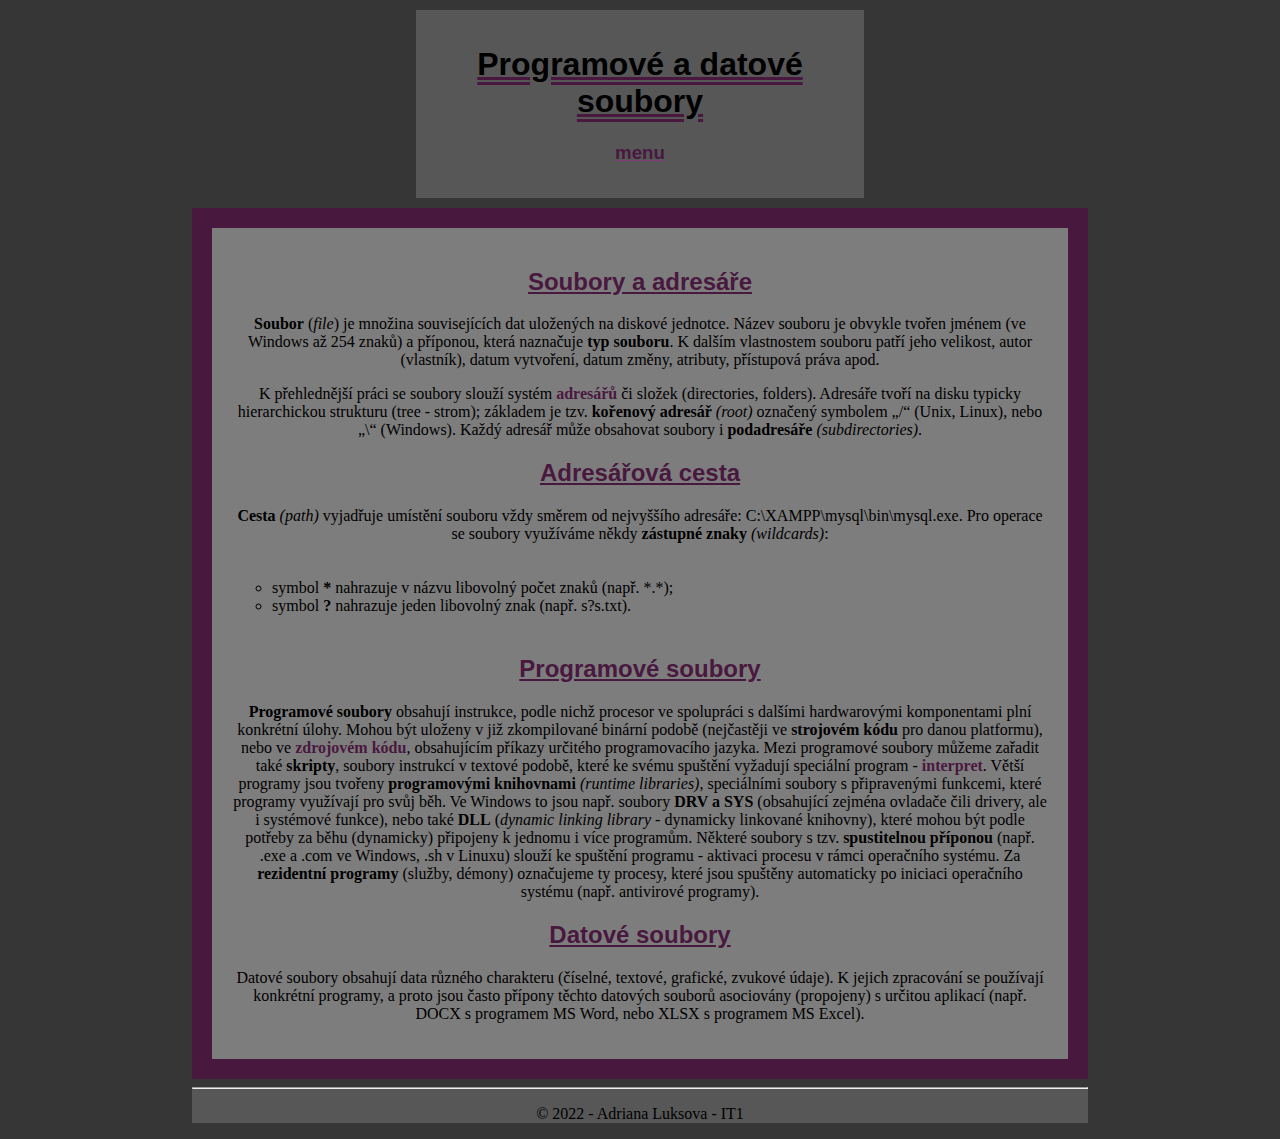
<file: pad-final version/a/index.html>
<!DOCTYPE html>

<html lang="cs">
<head>
  <meta charset="UTF-8">
  <meta http-equiv="X-UA-Compatible" content="IE=edge">
  <meta name="viewport" content="width=device-width, initial-scale=1.0">
  <title>Programové a datové soubory</title>
</head> 

<body class="container">

  
  <header>
    <h1>Programové a datové soubory</h1>
    <h3><a href="../index.html#menu">menu</a></h3>
    <link rel="stylesheet" href="../css/style.css">
  </header>
  <div>
    <main>
    <ul>

    <h2 id="soubory">Soubory a adresáře</h2>

      <p><b>Soubor</b> (<i>file</i>) je množina souvisejících dat uložených na diskové jednotce. Název souboru je obvykle tvořen jménem (ve Windows až 254 znaků) a příponou, která naznačuje <b>typ souboru</b>. K dalším vlastnostem souboru patří jeho velikost, autor (vlastník), datum vytvoření, datum změny, atributy, přístupová práva apod.</p>
      <p>K přehlednější práci se soubory slouží systém <a href="https://cs.wikipedia.org/wiki/Adres%C3%A1%C5%99_(informatika)"><b>adresářů</b></a> či složek (directories, folders). Adresáře tvoří na disku typicky hierarchickou strukturu (tree - strom); základem je tzv. <b>kořenový adresář</b> <i>(root)</i> označený symbolem „/“ (Unix, Linux), nebo „\“ (Windows). Každý adresář může obsahovat soubory i <b>podadresáře</b> <i>(subdirectories)</i>.</p>    
      <h2 id="Adr.c">Adresářová cesta</h2>
      <p><b>Cesta</b> <i>(path)</i> vyjadřuje umístění souboru vždy směrem od nejvyššího adresáře: C:\XAMPP\mysql\bin\mysql.exe. Pro operace se soubory využíváme někdy <b>zástupné znaky</b> <i>(wildcards)</i>:</p>
      <ul>
        <li>symbol <b>*</b> nahrazuje v názvu libovolný počet znaků (např. *.*);</li>
        <li>symbol <b>?</b> nahrazuje jeden libovolný znak (např. s?s.txt).</li>
      </ul>
      
        
    <h2>Programové soubory</h2>
        <p><b>Programové soubory</b> obsahují instrukce, podle nichž procesor ve spolupráci s dalšími hardwarovými komponentami plní konkrétní úlohy. Mohou být uloženy v již zkompilované binární podobě (nejčastěji ve <b>strojovém kódu</b> pro danou platformu), nebo ve <a href="https://cs.wikipedia.org/wiki/Zdrojov%C3%BD_k%C3%B3d"><b>zdrojovém kódu</b></a>, obsahujícím příkazy určitého programovacího jazyka.
          Mezi programové soubory můžeme zařadit také <b>skripty</b>, soubory instrukcí v textové podobě, které ke svému spuštění vyžadují speciální program -  <a href="https://cs.wikipedia.org/wiki/Interpret_(software)"><b>interpret</b></a>.
          Větší programy jsou tvořeny <b>programovými knihovnami</b> <i>(runtime libraries)</i>, speciálními soubory s připravenými funkcemi, které programy využívají pro svůj běh. Ve Windows to jsou např. soubory <b>DRV a SYS</b> (obsahující zejména ovladače čili drivery, ale i systémové funkce), nebo také <b>DLL</b> (<i>dynamic linking library</i> - dynamicky linkované knihovny), které mohou být podle potřeby za běhu (dynamicky) připojeny k jednomu i více programům. Některé soubory s tzv. <b>spustitelnou příponou</b> (např. .exe a .com ve Windows, .sh v Linuxu) slouží ke spuštění programu - aktivaci procesu v rámci operačního systému.
          Za <b>rezidentní programy</b> (služby, démony) označujeme ty procesy, které jsou spuštěny automaticky po iniciaci operačního systému (např. antivirové programy). 
        </p>
        <h2>Datové soubory</h2>
        <p>Datové soubory obsahují data různého charakteru (číselné, textové, grafické, zvukové údaje). K jejich zpracování se používají konkrétní programy, a proto jsou často přípony těchto datových souborů asociovány (propojeny) s určitou aplikací (např. DOCX s programem MS Word, nebo XLSX s programem MS Excel).</p>
    </main>     
</div>

<footer>
    <hr>
    <p>&copy; 2022 - Adriana Luksova - IT1</p>
   </footer>
</body>   
</html>
</file>
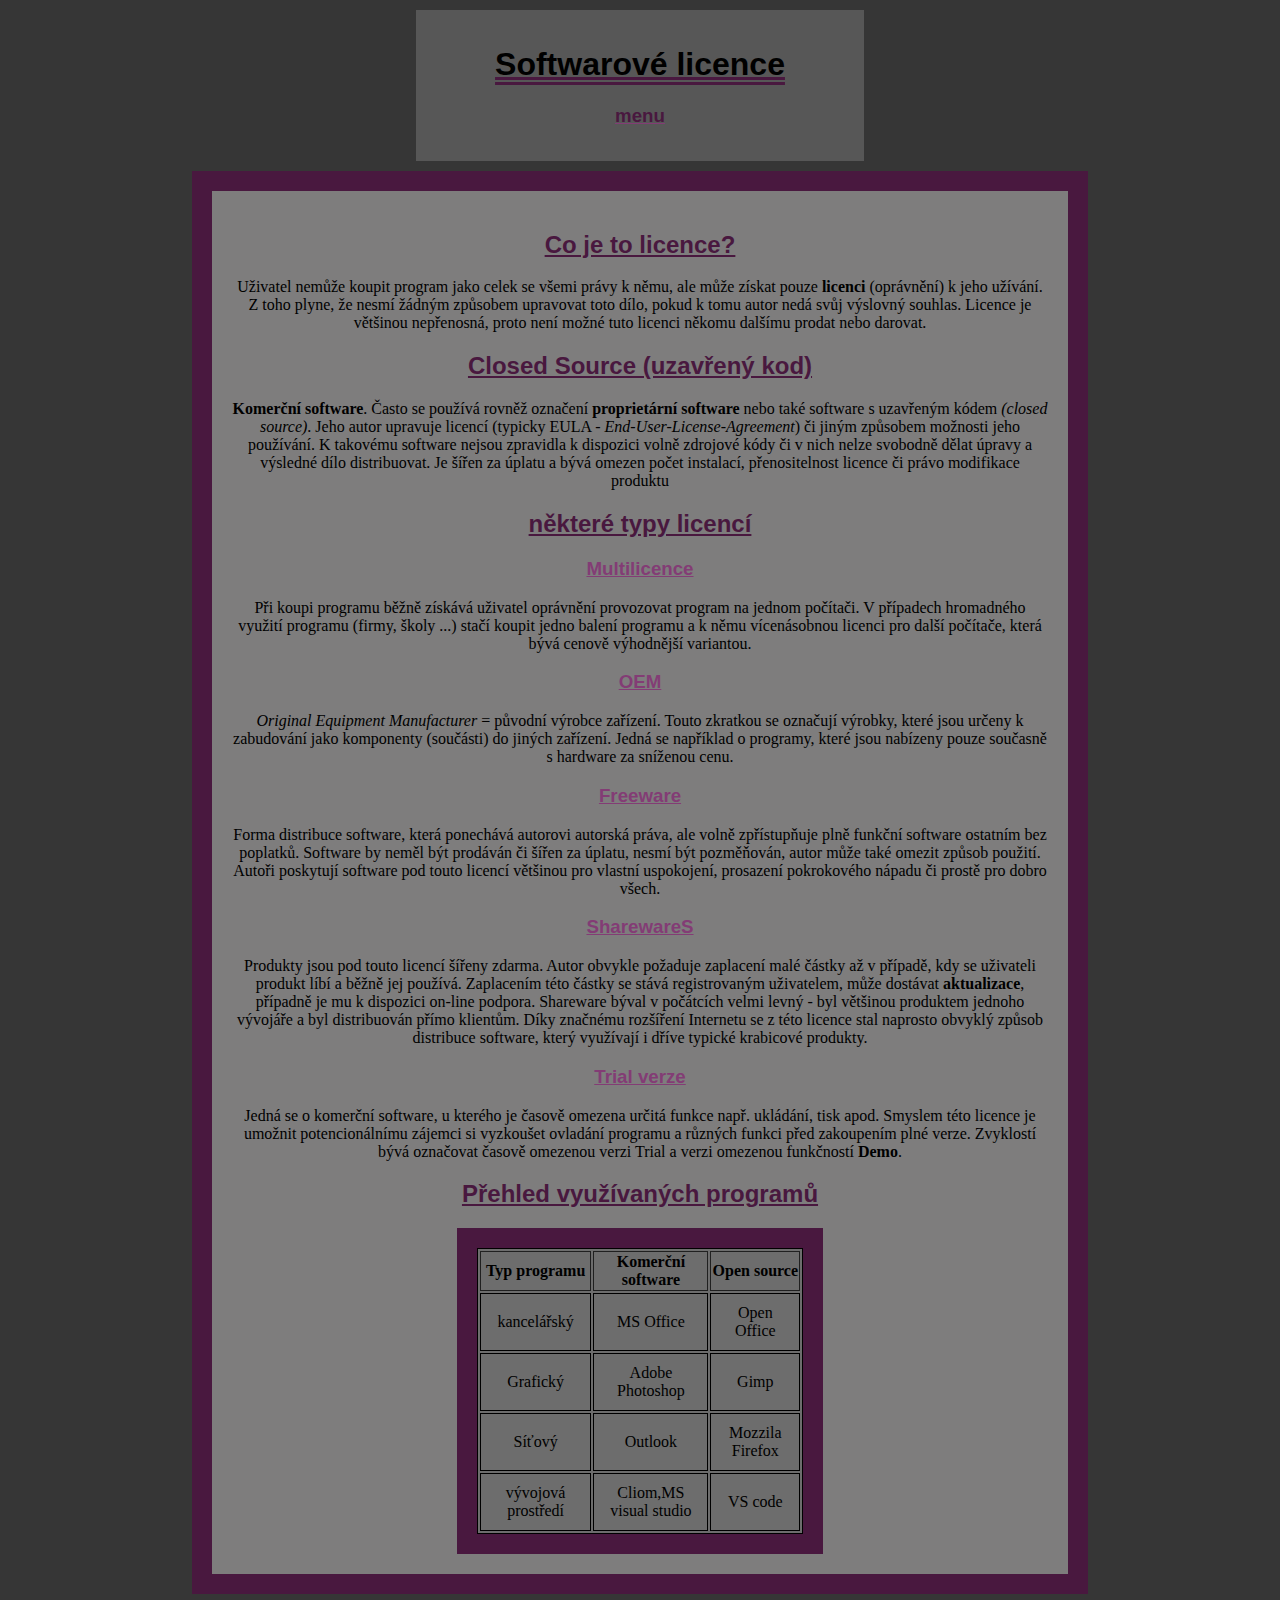
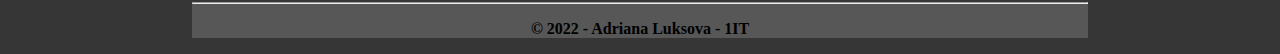
<file: pad-final version/c/index.html>
<!DOCTYPE html>
<html lang="en">

<head>
    <meta charset="UTF-8">
    <meta http-equiv="X-UA-Compatible" content="IE=edge">
    <meta name="viewport" content="width=device-width, initial-scale=1.0">
    <title>Softwarové licence</title>
    <link rel="stylesheet" href="../css/style.css">
</head>

<body>
    <header>
        <h1> Softwarové licence</h1>
        <h3><a href="../index.html#menu">menu</a></h3>
    </header>
    <div>
        <ul>
             <main>
        <h2 id="cjtl">Co je to licence?</h2>
        <p>Uživatel nemůže koupit program jako celek se všemi právy k němu, ale může získat pouze
            <strong>licenci</strong> (oprávnění) k jeho užívání.
            Z toho plyne, že nesmí žádným způsobem upravovat toto dílo, pokud k tomu autor nedá svůj výslovný souhlas.
            Licence je většinou nepřenosná,
            proto není možné tuto licenci někomu dalšímu prodat nebo darovat.</p>
        <h2>Closed Source (uzavřený kod)</h2>
        <p><b>Komerční software</b>. Často se používá rovněž označení <b>proprietární software</b> nebo také software s uzavřeným kódem <i>(closed source)</i>. Jeho autor 
            upravuje licencí (typicky EULA - <i>End-User-License-Agreement</i>) či jiným způsobem možnosti jeho používání. K takovému software nejsou zpravidla k dispozici volně zdrojové kódy či v nich nelze svobodně dělat úpravy a výsledné 
            dílo distribuovat. Je šířen za úplatu a bývá omezen počet instalací, přenositelnost licence či právo modifikace produktu </p>
        <h2 id="tl">některé typy licencí</h2>
            <h3>Multilicence</h3>
            <p>Při koupi programu běžně získává uživatel oprávnění provozovat program na jednom počítači. V případech hromadného využití programu (firmy, školy ...) stačí koupit jedno balení programu a k němu vícenásobnou licenci pro další počítače, která bývá cenově výhodnější variantou.</p>
            <h3>OEM</h3>
            <p><i>Original Equipment Manufacturer</i> = původní výrobce zařízení. Touto zkratkou se označují výrobky, které jsou určeny k zabudování jako komponenty (součásti) do jiných zařízení. Jedná se například o programy, které jsou nabízeny pouze současně s hardware za sníženou cenu.</p>
            <h3>Freeware</h3>
            <p>Forma distribuce software, která ponechává autorovi autorská práva, ale volně zpřístupňuje plně funkční software ostatním bez poplatků. Software by neměl být prodáván či šířen za úplatu, nesmí být pozměňován, autor může také omezit způsob použití. Autoři poskytují software pod touto licencí většinou pro vlastní uspokojení, prosazení pokrokového nápadu či prostě pro dobro všech.</p>
            <h3>SharewareS</h3>
            <p>Produkty jsou pod touto licencí šířeny zdarma. Autor obvykle požaduje zaplacení malé částky až v případě, kdy se uživateli produkt líbí a běžně jej používá. Zaplacením této částky se stává registrovaným uživatelem, může dostávat <b>aktualizace</b>, případně je mu k dispozici on-line podpora. Shareware býval v počátcích velmi levný - byl většinou produktem jednoho vývojáře a byl distribuován přímo klientům. Díky značnému rozšíření Internetu se z této licence stal naprosto obvyklý způsob distribuce software, který využívají i dříve typické krabicové produkty.</p>
            <h3>Trial verze</h3>
            <p>Jedná se o komerční software, u kterého je časově omezena určitá funkce např. ukládání, tisk apod. Smyslem této licence je umožnit potencionálnímu zájemci si vyzkoušet ovladání programu a různých funkci před zakoupením plné verze. Zvyklostí bývá označovat časově omezenou verzi Trial a verzi omezenou funkčností <b>Demo</b>.</p>
            <h2>Přehled využívaných programů</h2>
        <div class="center">
           <table border="1">
            <tr>
                <th>Typ programu</th>
                <th>Komerční software</th>
                <th>Open source</th>
            </tr>
            <tr>
                <td class="text-bold">kancelářský</td>
                <td>MS Office</td>
                <td>Open Office</td>
            </tr>
            <tr>
                <td>Grafický</td>
                <td>Adobe Photoshop</td>
                <td>Gimp</td>
            </tr>
            <tr>
                <td class="text-bold">Síťový</td>
                <td>Outlook</td>
                <td>Mozzila Firefox</td>
            </tr>
            <tr>
                <td>vývojová prostředí</td>
                <td>Cliom,MS visual studio</td>
                <td>VS code</td>
            </tr>
        </table> 
        </div>
        
    </main>
        </ul>
       
    </div>
    
    <footer>
        <hr />
        <p><strong> &copy; 2022 - Adriana Luksova - 1IT</strong></p>
    </footer>
</body>

</html>
</file>
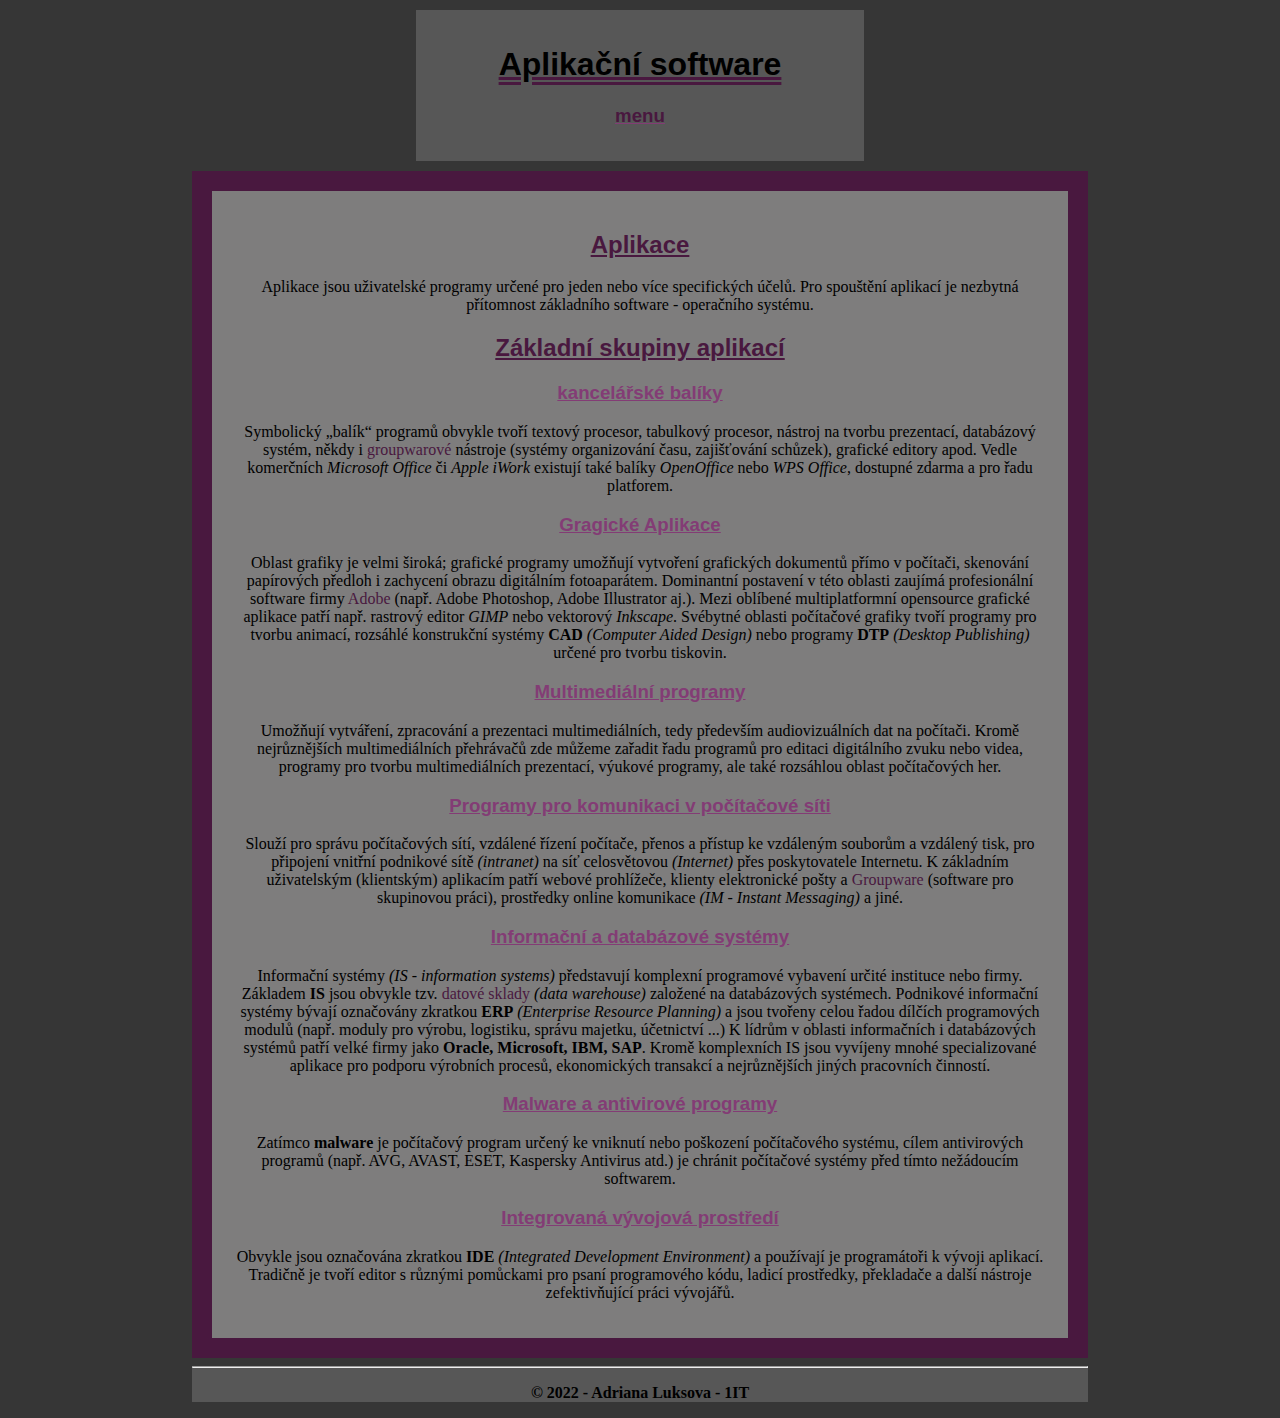
<file: pad-final version/d/index.html>
<!DOCTYPE html>
<html lang="en">
<head>
    <meta charset="UTF-8">
    <meta http-equiv="X-UA-Compatible" content="IE=edge">
    <meta name="viewport" content="width=device-width, initial-scale=1.0">
    <title>Aplikační software</title>
    <link rel="stylesheet" href="../css/style.css">
</head>
<body>
    <header>
        <h1>Aplikační software</h1>
        <h3><a href="../index.html#menu">menu</a></h3>
    </header>
    <div>
        <ul>
            <h2 id="App">Aplikace</h2>
            <p>Aplikace jsou uživatelské programy určené pro jeden nebo více specifických účelů. Pro spouštění aplikací je
        nezbytná přítomnost základního software - operačního systému.</p>
        <h2 id="zsa">Základní skupiny aplikací</h2>
        <h3>kancelářské balíky</h3>
        <p> Symbolický „balík“ programů obvykle tvoří textový procesor, tabulkový procesor, nástroj na tvorbu prezentací, databázový systém, někdy i <a href="https://cs.wikipedia.org/wiki/Groupware">groupwarové</a> nástroje (systémy organizování času, zajišťování schůzek),
        grafické editory apod. Vedle komerčních <i>Microsoft Office</i> či <i>Apple iWork</i> existují také balíky <i>OpenOffice</i> nebo <i>WPS Office</i>, dostupné zdarma a pro řadu platforem.</p>
        <h3>Gragické Aplikace</h3>
        <p>Oblast grafiky je velmi široká; grafické programy umožňují vytvoření grafických dokumentů přímo v počítači, skenování papírových předloh i zachycení obrazu digitálním fotoaparátem.
             Dominantní postavení v této oblasti zaujímá profesionální software firmy <a href="https://cs.wikipedia.org/wiki/Adobe_Systems">Adobe</a> (např. Adobe Photoshop, Adobe Illustrator aj.). Mezi oblíbené multiplatformní opensource grafické aplikace patří např. rastrový editor <i>GIMP</i> nebo vektorový <i>Inkscape</i>. Svébytné oblasti počítačové grafiky tvoří programy pro tvorbu animací, rozsáhlé konstrukční systémy <b>CAD</b> <i>(Computer Aided Design)</i> nebo programy <b>DTP</b> <i>(Desktop Publishing)</i> určené pro tvorbu tiskovin.</p>
        <h3>Multimediální programy</h3>
            <p>Umožňují vytváření, zpracování a prezentaci multimediálních, tedy především audiovizuálních dat na počítači. Kromě nejrůznějších multimediálních přehrávačů zde můžeme zařadit řadu programů pro editaci digitálního zvuku nebo videa, programy pro tvorbu multimediálních prezentací, výukové programy, ale také rozsáhlou oblast počítačových her.</p>
        <h3>Programy pro komunikaci v počítačové síti</h3>
        <p>Slouží pro správu počítačových sítí, vzdálené řízení počítače, přenos a přístup ke vzdáleným souborům a vzdálený tisk, pro připojení vnitřní podnikové sítě <i>(intranet)</i> na síť celosvětovou <i>(Internet)</i> přes poskytovatele Internetu. K základním uživatelským (klientským) aplikacím patří webové prohlížeče, klienty elektronické pošty a <a href="https://cs.wikipedia.org/wiki/Groupware">Groupware</a> (software pro skupinovou práci), prostředky online komunikace <i>(IM - Instant Messaging)</i> a jiné.</p>
        <h3>Informační a databázové systémy</h3>
        <p>Informační systémy <i>(IS - information systems)</i> představují komplexní programové vybavení určité instituce nebo firmy. Základem <b>IS</b> jsou obvykle tzv. <a href="https://cs.wikipedia.org/wiki/Datov%C3%BD_sklad">datové sklady</a> <i>(data warehouse)</i> založené na databázových systémech. Podnikové informační systémy bývají označovány zkratkou <b>ERP</b> <i>(Enterprise Resource Planning)</i> a jsou tvořeny celou řadou dílčích programových modulů (např. moduly pro výrobu, logistiku, správu majetku, účetnictví ...) K lídrům v oblasti informačních i databázových systémů patří velké firmy jako <b>Oracle, Microsoft, IBM, SAP</b>. Kromě komplexních IS jsou vyvíjeny mnohé specializované aplikace pro podporu výrobních procesů, ekonomických transakcí a nejrůznějších jiných pracovních činností.</p>
        <h3>Malware a antivirové programy</h3>
        <p>Zatímco <b>malware</b> je počítačový program určený ke vniknutí nebo poškození počítačového systému, cílem antivirových programů (např. AVG, AVAST, ESET, Kaspersky Antivirus atd.) je chránit počítačové systémy před tímto nežádoucím softwarem. </p>
        <h3>Integrovaná vývojová prostředí</h3>
        <p>Obvykle jsou označována zkratkou <b>IDE</b> <i>(Integrated Development Environment)</i> a používají je programátoři k vývoji aplikací. Tradičně je tvoří editor s různými pomůckami pro psaní programového kódu, ladicí prostředky, překladače a další nástroje zefektivňující práci vývojářů.</p>
    </body>
        </ul>
        
    </div>
    
<footer>
    <hr />
    <p><strong> &copy; 2022 - Adriana Luksova - 1IT</strong></p>
</footer>
</html>
</file>
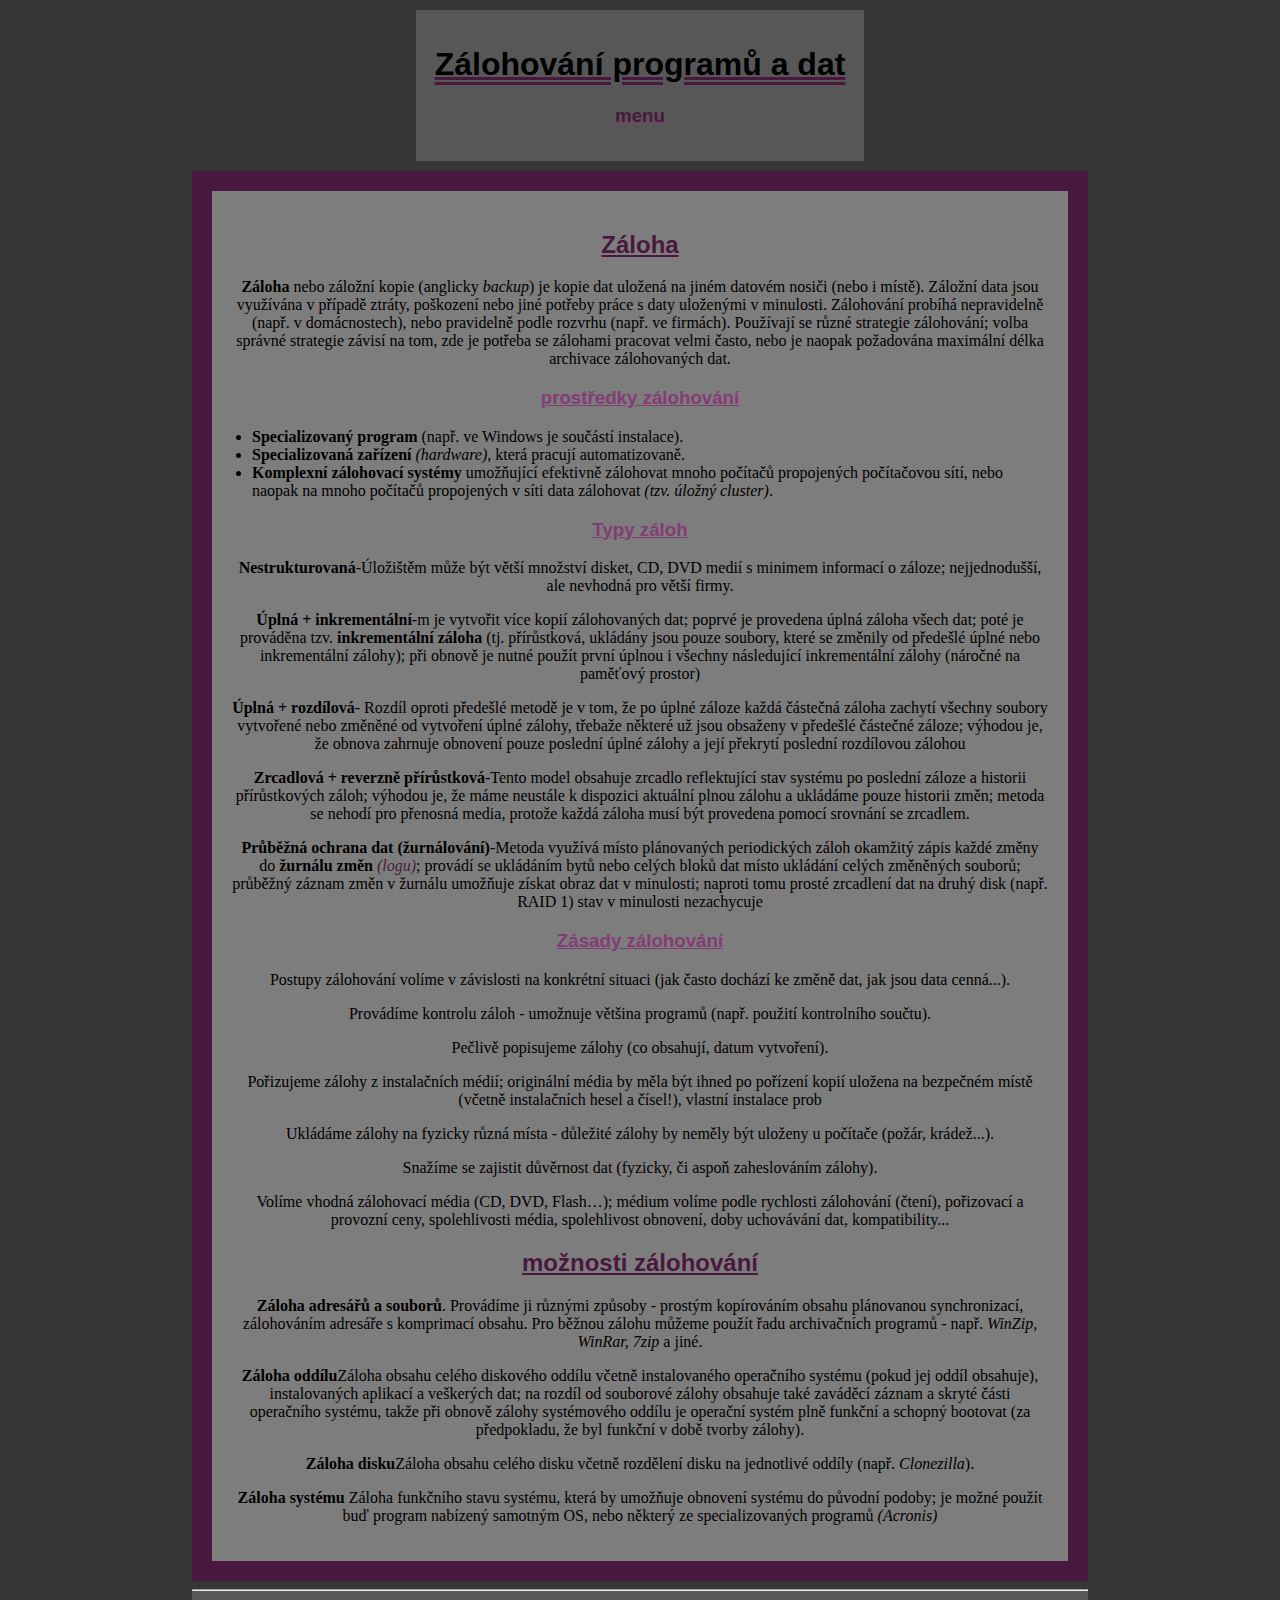
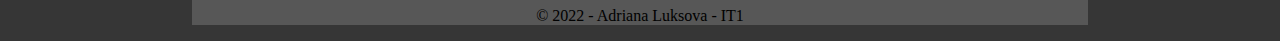
<file: pad-final version/f/index.html>
<!DOCTYPE html>
<html lang="en">
<head>
    <meta charset="UTF-8">
    <meta http-equiv="X-UA-Compatible" content="IE=edge">
    <meta name="viewport" content="width=device-width, initial-scale=1.0">
   <link rel="stylesheet" href="../css/style.css"> 
   <title>Zálohování programů a dat</title>
    
</head>
<header>
    <h1>Zálohování programů a dat</h1>
    <h3><a href="../index.html#menu">menu</a></h3>
</header>
<body>
      <div>
        <ul>
        <h2 id="z">Záloha</h2>
        <p><b>Záloha</b> nebo záložní kopie (anglicky <i>backup</i>) je kopie dat uložená na 
            jiném datovém nosiči (nebo i místě). Záložní data jsou využívána v 
            případě ztráty, poškození nebo jiné potřeby práce s daty uloženými v 
            minulosti. Zálohování probíhá nepravidelně (např. v domácnostech), 
            nebo pravidelně podle rozvrhu (např. ve firmách). Používají se různé 
            strategie zálohování; volba správné strategie závisí na tom, zde je potřeba se zálohami pracovat velmi často, nebo je naopak požadována 
            maximální délka archivace zálohovaných dat.</p>
            <h3>prostředky zálohování</h3>
            <li><b>Specializovaný program</b> (např. ve Windows je součástí instalace).</li>
            <li><b>Specializovaná zařízení</b> <i>(hardware)</i>, která pracují automatizovaně.</li>
            <li> <b>Komplexní zálohovací systémy</b> umožňující efektivně zálohovat mnoho 
                počítačů propojených počítačovou sítí, nebo naopak na mnoho počítačů 
                propojených v síti data zálohovat <i>(tzv. úložný cluster)</i>.</li>
            <h3>Typy záloh</h3>
            <p><b>Nestrukturovaná</b>-Úložištěm může být větší množství disket, CD, DVD medií 
                s minimem informací o záloze; nejjednodušší, ale nevhodná pro větší firmy.</p>
            <p><b>Úplná + inkrementální</b>-m je vytvořit více kopií zálohovaných dat; poprvé 
                je provedena úplná záloha všech dat; poté je prováděna tzv. <b>inkrementální 
                    záloha</b> (tj. přírůstková, ukládány jsou pouze soubory, které se změnily od předešlé úplné nebo inkrementální zálohy); při obnově je nutné použít první úplnou i všechny následující inkrementální zálohy (náročné na paměťový prostor)</p>
            <p><b>Úplná + rozdílová</b>- Rozdíl oproti předešlé metodě je v tom, že po úplné záloze 
                každá částečná záloha zachytí všechny soubory vytvořené nebo změněné od 
                vytvoření úplné zálohy, třebaže některé už jsou obsaženy v předešlé částečné 
                záloze; výhodou je, že obnova zahrnuje obnovení pouze poslední úplné zálohy 
                a její překrytí poslední rozdílovou zálohou</p>
                <p><b>Zrcadlová + reverzně přírůstková</b>-Tento model obsahuje zrcadlo reflektující 
                    stav systému po poslední záloze a historii přírůstkových záloh; výhodou je, že 
                    máme neustále k dispozici aktuální plnou zálohu a ukládáme pouze historii 
                    změn; metoda se nehodí pro přenosná media, protože každá záloha musí být 
                    provedena pomocí srovnání se zrcadlem.</p>
                    <p><b>Průběžná ochrana dat (žurnálování)</b>-Metoda využívá místo plánovaných periodických záloh okamžitý zápis každé změny do <b>žurnálu změn</b> <a href="https://cs.wikipedia.org/wiki/Log"><i>(logu)</i></a>; provádí 
                        se ukládáním bytů nebo celých bloků dat místo ukládání celých změněných 
                        souborů; průběžný záznam změn v žurnálu umožňuje získat obraz dat v minulosti; naproti tomu prosté zrcadlení dat na druhý disk (např. RAID 1) stav 
                        v minulosti nezachycuje</p>
                <h3>Zásady zálohování</h3>
                <p>Postupy zálohování volíme v závislosti na konkrétní situaci (jak často dochází ke změně dat, jak jsou data cenná...).</p>
                <p>Provádíme kontrolu záloh - umožnuje většina programů (např. použití kontrolního součtu).</p>
                <p>Pečlivě popisujeme zálohy (co obsahují, datum vytvoření).</p>
                <p>Pořizujeme zálohy z instalačních médií; originální média by měla být 
                    ihned po pořízení kopií uložena na bezpečném místě (včetně instalačních hesel a čísel!), vlastní instalace prob</p>
                <p> Ukládáme zálohy na fyzicky různá místa - důležité zálohy by neměly 
                    být uloženy u počítače (požár, krádež...).</p>
                <p>Snažíme se zajistit důvěrnost dat (fyzicky, či aspoň zaheslováním 
                    zálohy).</p>
                <p>Volíme vhodná zálohovací média (CD, DVD, Flash…); médium volíme podle rychlosti zálohování (čtení), pořizovací a provozní ceny, 
                    spolehlivosti média, spolehlivost obnovení, doby uchovávání dat, 
                    kompatibility...
                    </p>
                
                <h2 id="mz">možnosti zálohování</h2>
                <p><b>Záloha adresářů a souborů</b>. Provádíme ji různými způsoby - prostým 
                    kopírováním obsahu plánovanou synchronizací, zálohováním adresáře s komprimací obsahu. Pro běžnou zálohu můžeme použít řadu 
                    archivačních programů - např. <i>WinZip, WinRar, 7zip</i> a jiné.</p>
                <p><b>Záloha oddílu</b>Záloha obsahu celého diskového oddílu včetně instalovaného operačního systému (pokud jej oddíl obsahuje), instalovaných 
                    aplikací a veškerých dat; na rozdíl od souborové zálohy obsahuje také 
                    zaváděcí záznam a skryté části operačního systému, takže při obnově 
                    zálohy systémového oddílu je operační systém plně funkční a schopný 
                    bootovat (za předpokladu, že byl funkční v době tvorby zálohy).</p>
                <p><b>Záloha disku</b>Záloha obsahu celého disku včetně rozdělení disku na 
                    jednotlivé oddíly (např. <i>Clonezilla</i>).</p>
                <p><b>Záloha systému</b> Záloha funkčního stavu systému, která by umožňuje 
                    obnovení systému do původní podoby; je možné použít buď program 
                    nabízený samotným OS, nebo některý ze specializovaných programů 
                    <i>(Acronis)</i></p>
            </ul>
    </div>
  </body>
  <footer>
    <hr>
    <p>&copy; 2022 - Adriana Luksova - IT1</p>
   </footer>

</html>
</file>
<file: pad-final version/css/style.css>
body { 
 width: 70%;
 margin:auto
}

header {
 background-color: rgb(87, 87, 87);
 padding: 15px;
 margin: 10px 25%;
}

h1 {

 color: black;
 text-align: center;
 text-shadow: 5px;
 }

 h1,h2,h3 {
  font-family: Arial, Helvetica, sans-serif;
}

h2,h3 {
  color: rgb(73, 24, 63);
 }

a {
color: rgb(54, 54, 54);
 text-decoration: none;
}
a:hover {
 background-color: azure;
}

table {
 border: 1px solid rgb(0, 0, 0);
 background-color: rgb(109, 109, 109);
  text-align: center;
 size: 100px;
 margin: auto;
 }
 th {
 border:1px solid rgb(32, 32, 32);
 margin: 20px;
 }
 td {
 border: 1px solid rgb(0, 0, 0);
padding: 10px; }

 footer{
background-color:rgb(87, 87, 87);
 text-align: center;

}
 hr{
  color: rgb(112, 111, 111);
}
.center {
margin: auto;
 width: 40%;
 }
.text-bold {
 font-weight: 500;
}

#myfooter {
background-color: rgb(87, 87, 87);
}
h3,h2{
text-align: center;
text-decoration: underline;
}
h1{
 text-decoration: underline;
text-decoration-style:double ;
text-decoration-color: rgb(73, 24, 63);
}
div{
 background-color: rgb(73, 24, 63);
 padding: 20px;
}
ul{
  background-color: rgb(126, 125, 125);
 padding: 20px;
 margin: auto;
}
body{
 background-color: rgb(54, 54, 54);
}
@media only screen and (max-width: 600px) {
body {
 background-color: rgb(99, 99, 99);
 }
 .container {
width: 100%;

}
 header {
 background-color: rgb(87, 87, 87);
 padding: 15px;
 margin: 10px auto; }
}
a{
  color:rgb(73, 24, 63);
}
hr{
  color: black;
}
img{
  margin-left: 325px;
}
h3{
  color: rgb(131, 60, 117);
}
p{
  text-align: center;
}
li{
  margin-left: 20px;
}
</file>
